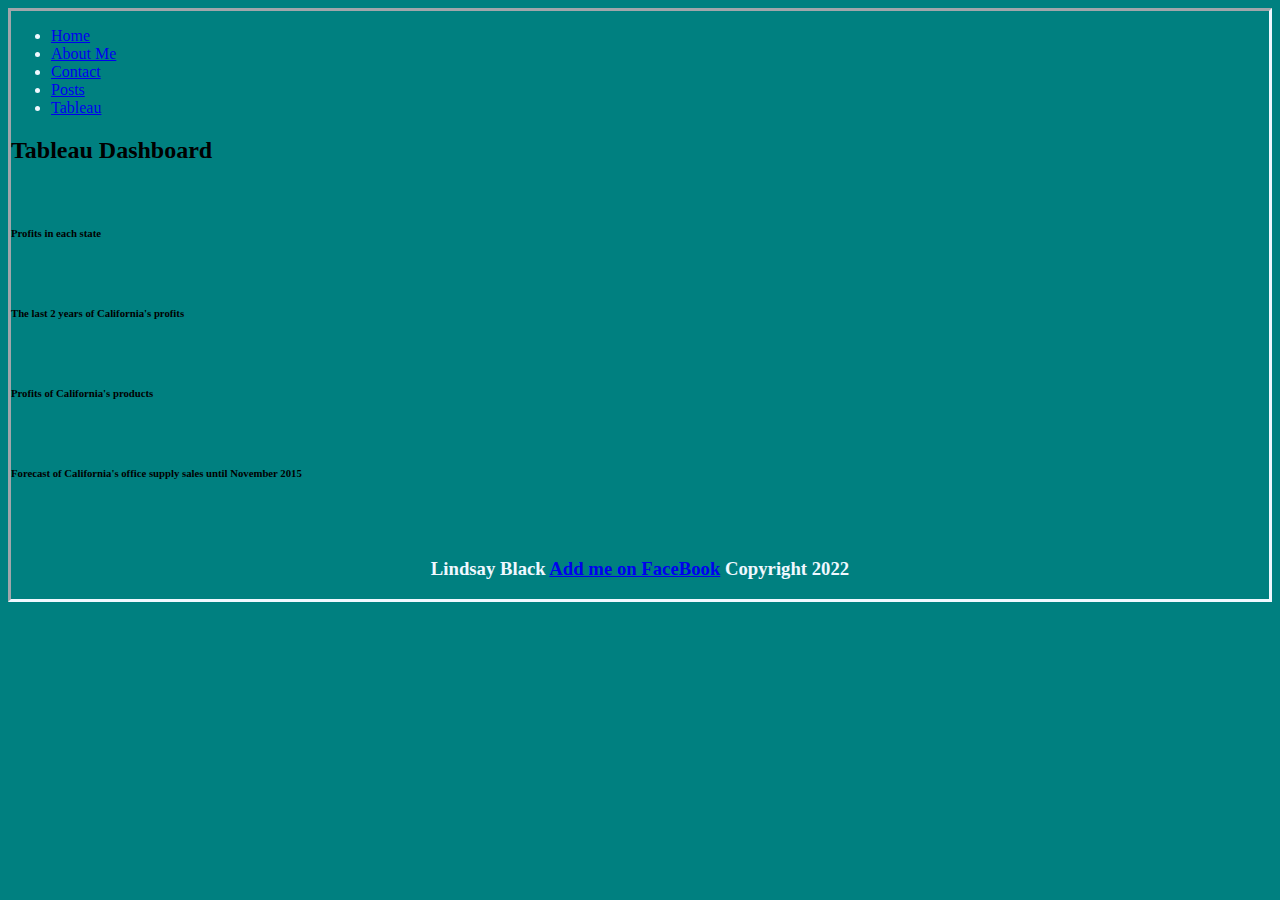
<file: bootstrap/html/tableau.html>
<!--Lindsay Black 4/10/22-->
<!DOCTYPE html>
<Head>
    <Title>Lindsay Black - Tableau</Title>
    <link href="../styles/bootstyles.css" rel="stylesheet"/>
</Head>
<!-- Tableau -->
        <body class="bck">
            <header>
                <nav>
                    <ul>
                        <li class="navbar"> <a href="../index.html"> Home </a></li>
                        <li class="navbar"> <a href="about.html"> About Me </a></li>
                        <li class="navbar"> <a href="contact.html"> Contact </a></li>
                        <li class="navbar"> <a href="post.html"> Posts </a></li>
                        <li class="navbar"> <a href="tableau.html"> Tableau </a></li>
                    </ul>
            </nav>

         </header>
         <main>
                <h2>Tableau Dashboard</h2> <br>
                <div class= 'tableauPlaceholder' id='viz1649895473686' style='position: relative'>
                    <noscript><a href='#'><img alt='Sheet 1 ' src='https:&#47;&#47;public.tableau.com&#47;static&#47;images&#47;XJ&#47;XJZHF923M&#47;1_rss.png' style='border: none' />
                    </a>
                        </noscript>
                            <object class='tableauViz'  style='display:none;'><param name='host_url' value='https%3A%2F%2Fpublic.tableau.com%2F' /> <param name='embed_code_version' value='3' /> 
                            <param name='path' value='shared&#47;XJZHF923M' /> <param name='toolbar' value='yes' /><param name='static_image' value='https:&#47;&#47;public.tableau.com&#47;static&#47;images&#47;XJ&#47;XJZHF923M&#47;1.png' /> 
                            <param name='animate_transition' value='yes' /><param name='display_static_image' value='yes' /><param name='display_spinner' value='yes' /><param name='display_overlay' value='yes' /><param name='display_count' value='yes' />
                            <param name='language' value='en-US' /><param name='filter' value='publish=yes' />
                        </object></div> <script type='text/javascript'>     var divElement = document.getElementById('viz1649895473686'); var vizElement = divElement.getElementsByTagName('object')[0]; vizElement.style.width='100%';vizElement.style.height=(divElement.offsetWidth*0.75)+'px';                   
                        var scriptElement = document.createElement('script'); scriptElement.src = 'https://public.tableau.com/javascripts/api/viz_v1.js';                    vizElement.parentNode.insertBefore(scriptElement, vizElement);               
                        </script>
                    <h6>Profits in each state</h6> <br>

                <div class='tableauPlaceholder' id='viz1649896089455' style='position: relative'><noscript><a href='#'><img alt='Sheet 2 ' src='https:&#47;&#47;public.tableau.com&#47;static&#47;images&#47;ch&#47;chart2_16498960767810&#47;Sheet2&#47;1_rss.png' style='border: none' /></a></noscript><object class='tableauViz'  style='display:none;'><param name='host_url' value='https%3A%2F%2Fpublic.tableau.com%2F' /> <param name='embed_code_version' value='3' /> <param name='site_root' value='' /><param name='name' value='chart2_16498960767810&#47;Sheet2' /><param name='tabs' value='no' /><param name='toolbar' value='yes' /><param name='static_image' value='https:&#47;&#47;public.tableau.com&#47;static&#47;images&#47;ch&#47;chart2_16498960767810&#47;Sheet2&#47;1.png' /> <param name='animate_transition' value='yes' /><param name='display_static_image' value='yes' /><param name='display_spinner' value='yes' /><param name='display_overlay' value='yes' /><param name='display_count' value='yes' /><param name='language' value='en-US' /><param name='filter' value='publish=yes' /></object></div>                <script type='text/javascript'>                    var divElement = document.getElementById('viz1649896089455');                    var vizElement = divElement.getElementsByTagName('object')[0];                    vizElement.style.width='100%';vizElement.style.height=(divElement.offsetWidth*0.75)+'px';                    var scriptElement = document.createElement('script');                    scriptElement.src = 'https://public.tableau.com/javascripts/api/viz_v1.js';                    vizElement.parentNode.insertBefore(scriptElement, vizElement);                </script>
                    <h6>The last 2 years of California's profits</h6> <br>
                <div class='tableauPlaceholder' id='viz1649896253988' style='position: relative'><noscript><a href='#'><img alt='Sheet 3 ' src='https:&#47;&#47;public.tableau.com&#47;static&#47;images&#47;ch&#47;chart3_16498962425940&#47;Sheet3&#47;1_rss.png' style='border: none' /></a></noscript><object class='tableauViz'  style='display:none;'><param name='host_url' value='https%3A%2F%2Fpublic.tableau.com%2F' /> <param name='embed_code_version' value='3' /> <param name='site_root' value='' /><param name='name' value='chart3_16498962425940&#47;Sheet3' /><param name='tabs' value='no' /><param name='toolbar' value='yes' /><param name='static_image' value='https:&#47;&#47;public.tableau.com&#47;static&#47;images&#47;ch&#47;chart3_16498962425940&#47;Sheet3&#47;1.png' /> <param name='animate_transition' value='yes' /><param name='display_static_image' value='yes' /><param name='display_spinner' value='yes' /><param name='display_overlay' value='yes' /><param name='display_count' value='yes' /><param name='language' value='en-US' /><param name='filter' value='publish=yes' /></object></div>                <script type='text/javascript'>                    var divElement = document.getElementById('viz1649896253988');                    var vizElement = divElement.getElementsByTagName('object')[0];                    vizElement.style.width='100%';vizElement.style.height=(divElement.offsetWidth*0.75)+'px';                    var scriptElement = document.createElement('script');                    scriptElement.src = 'https://public.tableau.com/javascripts/api/viz_v1.js';                    vizElement.parentNode.insertBefore(scriptElement, vizElement);                </script>    
                        <h6>Profits of California's products</h6> <br>
                        <div class='tableauPlaceholder' id='viz1649896399557' style='position: relative'><noscript><a href='#'><img alt='Sheet 5 ' src='https:&#47;&#47;public.tableau.com&#47;static&#47;images&#47;ch&#47;chart4_16498963765610&#47;Sheet5&#47;1_rss.png' style='border: none' /></a></noscript><object class='tableauViz'  style='display:none;'><param name='host_url' value='https%3A%2F%2Fpublic.tableau.com%2F' /> <param name='embed_code_version' value='3' /> <param name='site_root' value='' /><param name='name' value='chart4_16498963765610&#47;Sheet5' /><param name='tabs' value='no' /><param name='toolbar' value='yes' /><param name='static_image' value='https:&#47;&#47;public.tableau.com&#47;static&#47;images&#47;ch&#47;chart4_16498963765610&#47;Sheet5&#47;1.png' /> <param name='animate_transition' value='yes' /><param name='display_static_image' value='yes' /><param name='display_spinner' value='yes' /><param name='display_overlay' value='yes' /><param name='display_count' value='yes' /><param name='language' value='en-US' /><param name='filter' value='publish=yes' /></object></div>                <script type='text/javascript'>                    var divElement = document.getElementById('viz1649896399557');                    var vizElement = divElement.getElementsByTagName('object')[0];                    vizElement.style.width='100%';vizElement.style.height=(divElement.offsetWidth*0.75)+'px';                    var scriptElement = document.createElement('script');                    scriptElement.src = 'https://public.tableau.com/javascripts/api/viz_v1.js';                    vizElement.parentNode.insertBefore(scriptElement, vizElement);                </script>
                        <h6>Forecast of California's office supply sales until November 2015</h6> <br>
              <li class="navbar"> <ahref="../index.html"> </a></li> 
             </main>  
             <footer>
                <div class="footer">
                    <h3>Lindsay Black
                    <a href="https://www.facebook.com/">Add me on FaceBook</a>
                    Copyright 2022</h3>

                </div>


             </footer>         
        </body>
</html>
</file>
<file: bootstrap/styles/bootstyles.css>
.bck{
    background-color: teal;
    border-style: inset;
    border-color: aliceblue;
    border-width: 20%;
}
.navbar {
    position: relative;
    flex-wrap: wrap;
    align-items: center;
    justify-content: space-between;
    color: aliceblue;
}
footer{
    display: block;
    color: aliceblue;
    font-stretch: expanded;
    justify-content: space-between;
    text-align: center;
}
</file>
